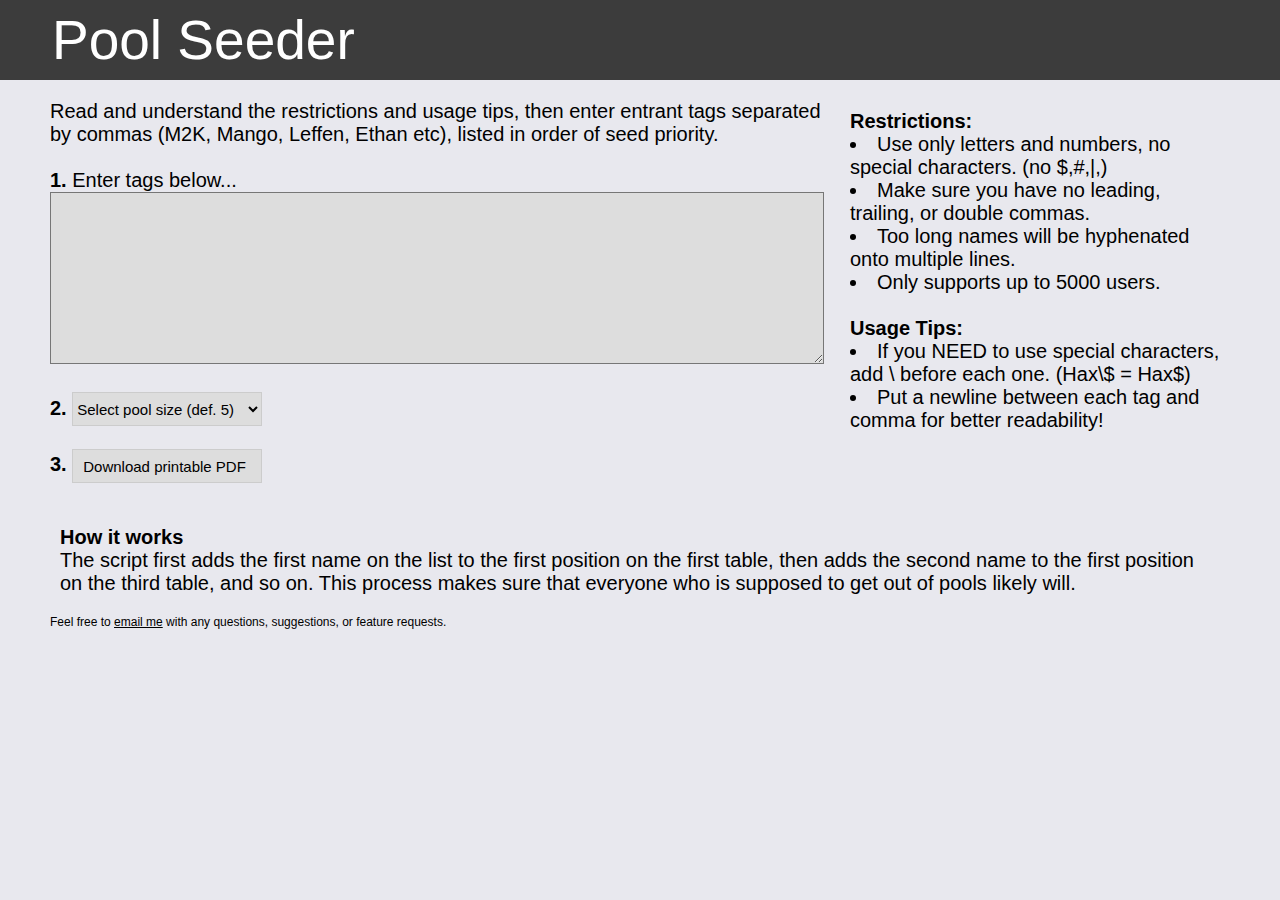
<file: index.html>
<!DOCTYPE html>
<html lang="en">
  <head>
    <meta charset="utf-8">
    <meta http-equiv="X-UA-Compatible" content="IE=edge">
    <meta name="viewport" content="width=device-width, initial-scale=1, minimum-scale=1, maximum-scale=1">
    <title>Pool Seeder</title>
    <link rel="stylesheet" type="text/css" href="stylesheets/grid.css"/>
    <link rel="stylesheet" type="text/css" href="stylesheets/style.css"/>

    <link rel="apple-touch-icon" sizes="57x57" href="img/apple-touch-icon-57x57.png">
    <link rel="apple-touch-icon" sizes="60x60" href="img/apple-touch-icon-60x60.png">
    <link rel="apple-touch-icon" sizes="72x72" href="img/apple-touch-icon-72x72.png">
    <link rel="apple-touch-icon" sizes="76x76" href="img/apple-touch-icon-76x76.png">
    <link rel="apple-touch-icon" sizes="114x114" href="img/apple-touch-icon-114x114.png">
    <link rel="apple-touch-icon" sizes="120x120" href="img/apple-touch-icon-120x120.png">
    <link rel="apple-touch-icon" sizes="144x144" href="img/apple-touch-icon-144x144.png">
    <link rel="apple-touch-icon" sizes="152x152" href="img/apple-touch-icon-152x152.png">
    <link rel="apple-touch-icon" sizes="180x180" href="img/apple-touch-icon-180x180.png">
    <link rel="icon" type="image/png" href="img/favicon-32x32.png" sizes="32x32">
    <link rel="icon" type="image/png" href="img/android-chrome-192x192.png" sizes="192x192">
    <link rel="icon" type="image/png" href="img/favicon-96x96.png" sizes="96x96">
    <link rel="icon" type="image/png" href="img/favicon-16x16.png" sizes="16x16">
    <link rel="manifest" href="img/android-chrome-manifest.json">
    <link rel="shortcut icon" href="img/favicon.ico">
    <meta name="msapplication-TileColor" content="#da532c">
    <meta name="msapplication-TileImage" content="img/mstile-144x144.png">
    <meta name="msapplication-config" content="img/browserconfig.xml">
    <meta name="theme-color" content="#ffffff">
  </head>
  <body>
    <div class="splash">
      <div class="grid-container">
        <div class="grid-100 title">
          Pool Seeder
        </div>
        <div class="grid-66">
            Read and understand the restrictions and usage tips, then
            enter entrant tags separated by commas (M2K, Mango, Leffen,
            Ethan etc), listed in order of seed priority.<br><br>
            <b>1.</b> Enter tags below...<br>
            <textarea id="textraw" rows="10"></textarea>
            <form id="tex2pdf" action="http://projects.ethw.ca/pool-seeder/script/tex2pdf.php" method="post">
              <input type="hidden" name="tex" id="tex" value="" />
            </form> <br>
            <b>2.</b>
            <select id="selNumPool">
              <option value="5" selected="selected">Select pool size (def. 5)</option>
              <option value="5">5</option>
              <option value="6">6</option>
              <option value="7">7</option>
              <option value="8">8</option>
              <option value="9">9</option>
            </select><br><br>
            <b>3.</b>
            <button class="button" type="button" onclick="makeTex()">Download printable PDF</button> <br><br>
        </div>
        <div class="grid-33 restr">
          <b>Restrictions:</b>
          <ul>
            <li>Use only letters and numbers, no special characters. (no $,#,|,)</li>
            <li>Make sure you have no leading, trailing, or double commas.</li>
            <li>Too long names will be hyphenated onto multiple lines.</li>
            <li>Only supports up to 5000 users.</li>
          </ul><br>
          <b>Usage Tips:</b>
          <ul>
            <li>If you NEED to use special characters, add \ before each one. (Hax\$ = Hax$)</li>
            <li>Put a newline between each tag and comma for better readability!</li>
          </ul>
        </div>
        <div class="grid-100 howwork">
          <b>How it works</b><br>
          The script first adds the first name on the list to the first position
          on the first table, then adds the second name to the first position on
          the third table, and so on. This process makes sure that everyone who is
           supposed to get out of pools likely will.
        </div>
        <div class="grid-100">
          <p>Feel free to <a href="mailto:poolseeder@gmail.com">email me</a> with
            any questions, suggestions, or feature requests.
        </div>
      </div>
    </div>
    <script src="js/script.js"></script>
    <script>
	(function(i,s,o,g,r,a,m){i['GoogleAnalyticsObject']=r;i[r]=i[r]||function(){
	(i[r].q=i[r].q||[]).push(arguments)},i[r].l=1*new Date();a=s.createElement(o),
	m=s.getElementsByTagName(o)[0];a.async=1;a.src=g;m.parentNode.insertBefore(a,m)
	})(window,document,'script','//www.google-analytics.com/analytics.js','ga');

	ga('create', 'UA-59009734-3', 'auto');
	ga('send', 'pageview');
</script>
  </body>
</html>
</file>
<file: stylesheets/grid.css>
/* ================================================================== */
/* This file has a mobile-to-tablet, and tablet-to-desktop breakpoint */
/* ================================================================== */
@media (max-width: 400px) {
  @-ms-viewport {
    width: 320px;
  }
}
.clear {
  clear: both;
  display: block;
  overflow: hidden;
  visibility: hidden;
  width: 0;
  height: 0;
}

.grid-container:before, .grid-5:before, .mobile-grid-5:before, .tablet-grid-5:before, .grid-10:before, .mobile-grid-10:before, .tablet-grid-10:before, .grid-15:before, .mobile-grid-15:before, .tablet-grid-15:before, .grid-20:before, .mobile-grid-20:before, .tablet-grid-20:before, .grid-25:before, .mobile-grid-25:before, .tablet-grid-25:before, .grid-30:before, .mobile-grid-30:before, .tablet-grid-30:before, .grid-35:before, .mobile-grid-35:before, .tablet-grid-35:before, .grid-40:before, .mobile-grid-40:before, .tablet-grid-40:before, .grid-45:before, .mobile-grid-45:before, .tablet-grid-45:before, .grid-50:before, .mobile-grid-50:before, .tablet-grid-50:before, .grid-55:before, .mobile-grid-55:before, .tablet-grid-55:before, .grid-60:before, .mobile-grid-60:before, .tablet-grid-60:before, .grid-65:before, .mobile-grid-65:before, .tablet-grid-65:before, .grid-70:before, .mobile-grid-70:before, .tablet-grid-70:before, .grid-75:before, .mobile-grid-75:before, .tablet-grid-75:before, .grid-80:before, .mobile-grid-80:before, .tablet-grid-80:before, .grid-85:before, .mobile-grid-85:before, .tablet-grid-85:before, .grid-90:before, .mobile-grid-90:before, .tablet-grid-90:before, .grid-95:before, .mobile-grid-95:before, .tablet-grid-95:before, .grid-100:before, .mobile-grid-100:before, .tablet-grid-100:before, .grid-33:before, .mobile-grid-33:before, .tablet-grid-33:before, .grid-66:before, .mobile-grid-66:before, .tablet-grid-66:before, .clearfix:before,
.grid-container:after,
.grid-5:after,
.mobile-grid-5:after,
.tablet-grid-5:after,
.grid-10:after,
.mobile-grid-10:after,
.tablet-grid-10:after,
.grid-15:after,
.mobile-grid-15:after,
.tablet-grid-15:after,
.grid-20:after,
.mobile-grid-20:after,
.tablet-grid-20:after,
.grid-25:after,
.mobile-grid-25:after,
.tablet-grid-25:after,
.grid-30:after,
.mobile-grid-30:after,
.tablet-grid-30:after,
.grid-35:after,
.mobile-grid-35:after,
.tablet-grid-35:after,
.grid-40:after,
.mobile-grid-40:after,
.tablet-grid-40:after,
.grid-45:after,
.mobile-grid-45:after,
.tablet-grid-45:after,
.grid-50:after,
.mobile-grid-50:after,
.tablet-grid-50:after,
.grid-55:after,
.mobile-grid-55:after,
.tablet-grid-55:after,
.grid-60:after,
.mobile-grid-60:after,
.tablet-grid-60:after,
.grid-65:after,
.mobile-grid-65:after,
.tablet-grid-65:after,
.grid-70:after,
.mobile-grid-70:after,
.tablet-grid-70:after,
.grid-75:after,
.mobile-grid-75:after,
.tablet-grid-75:after,
.grid-80:after,
.mobile-grid-80:after,
.tablet-grid-80:after,
.grid-85:after,
.mobile-grid-85:after,
.tablet-grid-85:after,
.grid-90:after,
.mobile-grid-90:after,
.tablet-grid-90:after,
.grid-95:after,
.mobile-grid-95:after,
.tablet-grid-95:after,
.grid-100:after,
.mobile-grid-100:after,
.tablet-grid-100:after,
.grid-33:after,
.mobile-grid-33:after,
.tablet-grid-33:after,
.grid-66:after,
.mobile-grid-66:after,
.tablet-grid-66:after,
.clearfix:after {
  content: ".";
  display: block;
  overflow: hidden;
  visibility: hidden;
  font-size: 0;
  line-height: 0;
  width: 0;
  height: 0;
}

.grid-container:after, .grid-5:after, .mobile-grid-5:after, .tablet-grid-5:after, .grid-10:after, .mobile-grid-10:after, .tablet-grid-10:after, .grid-15:after, .mobile-grid-15:after, .tablet-grid-15:after, .grid-20:after, .mobile-grid-20:after, .tablet-grid-20:after, .grid-25:after, .mobile-grid-25:after, .tablet-grid-25:after, .grid-30:after, .mobile-grid-30:after, .tablet-grid-30:after, .grid-35:after, .mobile-grid-35:after, .tablet-grid-35:after, .grid-40:after, .mobile-grid-40:after, .tablet-grid-40:after, .grid-45:after, .mobile-grid-45:after, .tablet-grid-45:after, .grid-50:after, .mobile-grid-50:after, .tablet-grid-50:after, .grid-55:after, .mobile-grid-55:after, .tablet-grid-55:after, .grid-60:after, .mobile-grid-60:after, .tablet-grid-60:after, .grid-65:after, .mobile-grid-65:after, .tablet-grid-65:after, .grid-70:after, .mobile-grid-70:after, .tablet-grid-70:after, .grid-75:after, .mobile-grid-75:after, .tablet-grid-75:after, .grid-80:after, .mobile-grid-80:after, .tablet-grid-80:after, .grid-85:after, .mobile-grid-85:after, .tablet-grid-85:after, .grid-90:after, .mobile-grid-90:after, .tablet-grid-90:after, .grid-95:after, .mobile-grid-95:after, .tablet-grid-95:after, .grid-100:after, .mobile-grid-100:after, .tablet-grid-100:after, .grid-33:after, .mobile-grid-33:after, .tablet-grid-33:after, .grid-66:after, .mobile-grid-66:after, .tablet-grid-66:after, .clearfix:after {
  clear: both;
}

.grid-container, .grid-5, .mobile-grid-5, .tablet-grid-5, .grid-10, .mobile-grid-10, .tablet-grid-10, .grid-15, .mobile-grid-15, .tablet-grid-15, .grid-20, .mobile-grid-20, .tablet-grid-20, .grid-25, .mobile-grid-25, .tablet-grid-25, .grid-30, .mobile-grid-30, .tablet-grid-30, .grid-35, .mobile-grid-35, .tablet-grid-35, .grid-40, .mobile-grid-40, .tablet-grid-40, .grid-45, .mobile-grid-45, .tablet-grid-45, .grid-50, .mobile-grid-50, .tablet-grid-50, .grid-55, .mobile-grid-55, .tablet-grid-55, .grid-60, .mobile-grid-60, .tablet-grid-60, .grid-65, .mobile-grid-65, .tablet-grid-65, .grid-70, .mobile-grid-70, .tablet-grid-70, .grid-75, .mobile-grid-75, .tablet-grid-75, .grid-80, .mobile-grid-80, .tablet-grid-80, .grid-85, .mobile-grid-85, .tablet-grid-85, .grid-90, .mobile-grid-90, .tablet-grid-90, .grid-95, .mobile-grid-95, .tablet-grid-95, .grid-100, .mobile-grid-100, .tablet-grid-100, .grid-33, .mobile-grid-33, .tablet-grid-33, .grid-66, .mobile-grid-66, .tablet-grid-66, .clearfix {
  /* <IE7> */
  *zoom: 1;
  /* </IE7> */
}

.grid-container {
  margin-left: auto;
  margin-right: auto;
  max-width: 1200px;
  padding-left: 10px;
  padding-right: 10px;
}

.grid-5, .mobile-grid-5, .tablet-grid-5, .grid-10, .mobile-grid-10, .tablet-grid-10, .grid-15, .mobile-grid-15, .tablet-grid-15, .grid-20, .mobile-grid-20, .tablet-grid-20, .grid-25, .mobile-grid-25, .tablet-grid-25, .grid-30, .mobile-grid-30, .tablet-grid-30, .grid-35, .mobile-grid-35, .tablet-grid-35, .grid-40, .mobile-grid-40, .tablet-grid-40, .grid-45, .mobile-grid-45, .tablet-grid-45, .grid-50, .mobile-grid-50, .tablet-grid-50, .grid-55, .mobile-grid-55, .tablet-grid-55, .grid-60, .mobile-grid-60, .tablet-grid-60, .grid-65, .mobile-grid-65, .tablet-grid-65, .grid-70, .mobile-grid-70, .tablet-grid-70, .grid-75, .mobile-grid-75, .tablet-grid-75, .grid-80, .mobile-grid-80, .tablet-grid-80, .grid-85, .mobile-grid-85, .tablet-grid-85, .grid-90, .mobile-grid-90, .tablet-grid-90, .grid-95, .mobile-grid-95, .tablet-grid-95, .grid-100, .mobile-grid-100, .tablet-grid-100, .grid-33, .mobile-grid-33, .tablet-grid-33, .grid-66, .mobile-grid-66, .tablet-grid-66 {
  -moz-box-sizing: border-box;
  -webkit-box-sizing: border-box;
  box-sizing: border-box;
  padding-left: 10px;
  padding-right: 10px;
  /* <IE7> */
  *padding-left: 0;
  *padding-right: 0;
  /* </IE7> */
}
.grid-5 > *, .mobile-grid-5 > *, .tablet-grid-5 > *, .grid-10 > *, .mobile-grid-10 > *, .tablet-grid-10 > *, .grid-15 > *, .mobile-grid-15 > *, .tablet-grid-15 > *, .grid-20 > *, .mobile-grid-20 > *, .tablet-grid-20 > *, .grid-25 > *, .mobile-grid-25 > *, .tablet-grid-25 > *, .grid-30 > *, .mobile-grid-30 > *, .tablet-grid-30 > *, .grid-35 > *, .mobile-grid-35 > *, .tablet-grid-35 > *, .grid-40 > *, .mobile-grid-40 > *, .tablet-grid-40 > *, .grid-45 > *, .mobile-grid-45 > *, .tablet-grid-45 > *, .grid-50 > *, .mobile-grid-50 > *, .tablet-grid-50 > *, .grid-55 > *, .mobile-grid-55 > *, .tablet-grid-55 > *, .grid-60 > *, .mobile-grid-60 > *, .tablet-grid-60 > *, .grid-65 > *, .mobile-grid-65 > *, .tablet-grid-65 > *, .grid-70 > *, .mobile-grid-70 > *, .tablet-grid-70 > *, .grid-75 > *, .mobile-grid-75 > *, .tablet-grid-75 > *, .grid-80 > *, .mobile-grid-80 > *, .tablet-grid-80 > *, .grid-85 > *, .mobile-grid-85 > *, .tablet-grid-85 > *, .grid-90 > *, .mobile-grid-90 > *, .tablet-grid-90 > *, .grid-95 > *, .mobile-grid-95 > *, .tablet-grid-95 > *, .grid-100 > *, .mobile-grid-100 > *, .tablet-grid-100 > *, .grid-33 > *, .mobile-grid-33 > *, .tablet-grid-33 > *, .grid-66 > *, .mobile-grid-66 > *, .tablet-grid-66 > * {
  /* <IE7> */
  *margin-left: "expression((!this.className.match(/grid-[1-9]/) && this.currentStyle.display === " block " && this.currentStyle.width === " auto ') && "10px")';
  *margin-right: "expression((!this.className.match(/grid-[1-9]/) && this.currentStyle.display === " block " && this.currentStyle.width === " auto ') && "10px")';
  /* </IE7> */
}

.grid-parent {
  padding-left: 0;
  padding-right: 0;
}

@media (max-width: 767px) {
  .mobile-push-5, .mobile-pull-5, .mobile-push-10, .mobile-pull-10, .mobile-push-15, .mobile-pull-15, .mobile-push-20, .mobile-pull-20, .mobile-push-25, .mobile-pull-25, .mobile-push-30, .mobile-pull-30, .mobile-push-35, .mobile-pull-35, .mobile-push-40, .mobile-pull-40, .mobile-push-45, .mobile-pull-45, .mobile-push-50, .mobile-pull-50, .mobile-push-55, .mobile-pull-55, .mobile-push-60, .mobile-pull-60, .mobile-push-65, .mobile-pull-65, .mobile-push-70, .mobile-pull-70, .mobile-push-75, .mobile-pull-75, .mobile-push-80, .mobile-pull-80, .mobile-push-85, .mobile-pull-85, .mobile-push-90, .mobile-pull-90, .mobile-push-95, .mobile-pull-95, .mobile-push-33, .mobile-pull-33, .mobile-push-66, .mobile-pull-66 {
    position: relative;
  }

  .hide-on-mobile {
    display: none !important;
  }

  .mobile-grid-5 {
    float: left;
    width: 5%;
    /* <IE7> */
    *width: expression(Math.floor(0.05 * (this.parentNode.offsetWidth - parseFloat(this.parentNode.currentStyle.paddingLeft) - parseFloat(this.parentNode.currentStyle.paddingRight))) + "px");
    /* </IE7> */
  }

  .mobile-prefix-5 {
    margin-left: 5%;
  }

  .mobile-suffix-5 {
    margin-right: 5%;
  }

  .mobile-push-5 {
    left: 5%;
    /* <IE7> */
    *left: expression(Math.floor(0.05 * (this.parentNode.offsetWidth - parseFloat(this.parentNode.currentStyle.paddingLeft) - parseFloat(this.parentNode.currentStyle.paddingRight))) + "px");
    /* </IE7> */
  }

  .mobile-pull-5 {
    left: -5%;
    /* <IE7> */
    *left: expression(Math.floor(-0.05 * (this.parentNode.offsetWidth - parseFloat(this.parentNode.currentStyle.paddingLeft) - parseFloat(this.parentNode.currentStyle.paddingRight))) + "px");
    /* </IE7> */
  }

  .mobile-grid-10 {
    float: left;
    width: 10%;
    /* <IE7> */
    *width: expression(Math.floor(0.1 * (this.parentNode.offsetWidth - parseFloat(this.parentNode.currentStyle.paddingLeft) - parseFloat(this.parentNode.currentStyle.paddingRight))) + "px");
    /* </IE7> */
  }

  .mobile-prefix-10 {
    margin-left: 10%;
  }

  .mobile-suffix-10 {
    margin-right: 10%;
  }

  .mobile-push-10 {
    left: 10%;
    /* <IE7> */
    *left: expression(Math.floor(0.1 * (this.parentNode.offsetWidth - parseFloat(this.parentNode.currentStyle.paddingLeft) - parseFloat(this.parentNode.currentStyle.paddingRight))) + "px");
    /* </IE7> */
  }

  .mobile-pull-10 {
    left: -10%;
    /* <IE7> */
    *left: expression(Math.floor(-0.1 * (this.parentNode.offsetWidth - parseFloat(this.parentNode.currentStyle.paddingLeft) - parseFloat(this.parentNode.currentStyle.paddingRight))) + "px");
    /* </IE7> */
  }

  .mobile-grid-15 {
    float: left;
    width: 15%;
    /* <IE7> */
    *width: expression(Math.floor(0.15 * (this.parentNode.offsetWidth - parseFloat(this.parentNode.currentStyle.paddingLeft) - parseFloat(this.parentNode.currentStyle.paddingRight))) + "px");
    /* </IE7> */
  }

  .mobile-prefix-15 {
    margin-left: 15%;
  }

  .mobile-suffix-15 {
    margin-right: 15%;
  }

  .mobile-push-15 {
    left: 15%;
    /* <IE7> */
    *left: expression(Math.floor(0.15 * (this.parentNode.offsetWidth - parseFloat(this.parentNode.currentStyle.paddingLeft) - parseFloat(this.parentNode.currentStyle.paddingRight))) + "px");
    /* </IE7> */
  }

  .mobile-pull-15 {
    left: -15%;
    /* <IE7> */
    *left: expression(Math.floor(-0.15 * (this.parentNode.offsetWidth - parseFloat(this.parentNode.currentStyle.paddingLeft) - parseFloat(this.parentNode.currentStyle.paddingRight))) + "px");
    /* </IE7> */
  }

  .mobile-grid-20 {
    float: left;
    width: 20%;
    /* <IE7> */
    *width: expression(Math.floor(0.2 * (this.parentNode.offsetWidth - parseFloat(this.parentNode.currentStyle.paddingLeft) - parseFloat(this.parentNode.currentStyle.paddingRight))) + "px");
    /* </IE7> */
  }

  .mobile-prefix-20 {
    margin-left: 20%;
  }

  .mobile-suffix-20 {
    margin-right: 20%;
  }

  .mobile-push-20 {
    left: 20%;
    /* <IE7> */
    *left: expression(Math.floor(0.2 * (this.parentNode.offsetWidth - parseFloat(this.parentNode.currentStyle.paddingLeft) - parseFloat(this.parentNode.currentStyle.paddingRight))) + "px");
    /* </IE7> */
  }

  .mobile-pull-20 {
    left: -20%;
    /* <IE7> */
    *left: expression(Math.floor(-0.2 * (this.parentNode.offsetWidth - parseFloat(this.parentNode.currentStyle.paddingLeft) - parseFloat(this.parentNode.currentStyle.paddingRight))) + "px");
    /* </IE7> */
  }

  .mobile-grid-25 {
    float: left;
    width: 25%;
    /* <IE7> */
    *width: expression(Math.floor(0.25 * (this.parentNode.offsetWidth - parseFloat(this.parentNode.currentStyle.paddingLeft) - parseFloat(this.parentNode.currentStyle.paddingRight))) + "px");
    /* </IE7> */
  }

  .mobile-prefix-25 {
    margin-left: 25%;
  }

  .mobile-suffix-25 {
    margin-right: 25%;
  }

  .mobile-push-25 {
    left: 25%;
    /* <IE7> */
    *left: expression(Math.floor(0.25 * (this.parentNode.offsetWidth - parseFloat(this.parentNode.currentStyle.paddingLeft) - parseFloat(this.parentNode.currentStyle.paddingRight))) + "px");
    /* </IE7> */
  }

  .mobile-pull-25 {
    left: -25%;
    /* <IE7> */
    *left: expression(Math.floor(-0.25 * (this.parentNode.offsetWidth - parseFloat(this.parentNode.currentStyle.paddingLeft) - parseFloat(this.parentNode.currentStyle.paddingRight))) + "px");
    /* </IE7> */
  }

  .mobile-grid-30 {
    float: left;
    width: 30%;
    /* <IE7> */
    *width: expression(Math.floor(0.3 * (this.parentNode.offsetWidth - parseFloat(this.parentNode.currentStyle.paddingLeft) - parseFloat(this.parentNode.currentStyle.paddingRight))) + "px");
    /* </IE7> */
  }

  .mobile-prefix-30 {
    margin-left: 30%;
  }

  .mobile-suffix-30 {
    margin-right: 30%;
  }

  .mobile-push-30 {
    left: 30%;
    /* <IE7> */
    *left: expression(Math.floor(0.3 * (this.parentNode.offsetWidth - parseFloat(this.parentNode.currentStyle.paddingLeft) - parseFloat(this.parentNode.currentStyle.paddingRight))) + "px");
    /* </IE7> */
  }

  .mobile-pull-30 {
    left: -30%;
    /* <IE7> */
    *left: expression(Math.floor(-0.3 * (this.parentNode.offsetWidth - parseFloat(this.parentNode.currentStyle.paddingLeft) - parseFloat(this.parentNode.currentStyle.paddingRight))) + "px");
    /* </IE7> */
  }

  .mobile-grid-35 {
    float: left;
    width: 35%;
    /* <IE7> */
    *width: expression(Math.floor(0.35 * (this.parentNode.offsetWidth - parseFloat(this.parentNode.currentStyle.paddingLeft) - parseFloat(this.parentNode.currentStyle.paddingRight))) + "px");
    /* </IE7> */
  }

  .mobile-prefix-35 {
    margin-left: 35%;
  }

  .mobile-suffix-35 {
    margin-right: 35%;
  }

  .mobile-push-35 {
    left: 35%;
    /* <IE7> */
    *left: expression(Math.floor(0.35 * (this.parentNode.offsetWidth - parseFloat(this.parentNode.currentStyle.paddingLeft) - parseFloat(this.parentNode.currentStyle.paddingRight))) + "px");
    /* </IE7> */
  }

  .mobile-pull-35 {
    left: -35%;
    /* <IE7> */
    *left: expression(Math.floor(-0.35 * (this.parentNode.offsetWidth - parseFloat(this.parentNode.currentStyle.paddingLeft) - parseFloat(this.parentNode.currentStyle.paddingRight))) + "px");
    /* </IE7> */
  }

  .mobile-grid-40 {
    float: left;
    width: 40%;
    /* <IE7> */
    *width: expression(Math.floor(0.4 * (this.parentNode.offsetWidth - parseFloat(this.parentNode.currentStyle.paddingLeft) - parseFloat(this.parentNode.currentStyle.paddingRight))) + "px");
    /* </IE7> */
  }

  .mobile-prefix-40 {
    margin-left: 40%;
  }

  .mobile-suffix-40 {
    margin-right: 40%;
  }

  .mobile-push-40 {
    left: 40%;
    /* <IE7> */
    *left: expression(Math.floor(0.4 * (this.parentNode.offsetWidth - parseFloat(this.parentNode.currentStyle.paddingLeft) - parseFloat(this.parentNode.currentStyle.paddingRight))) + "px");
    /* </IE7> */
  }

  .mobile-pull-40 {
    left: -40%;
    /* <IE7> */
    *left: expression(Math.floor(-0.4 * (this.parentNode.offsetWidth - parseFloat(this.parentNode.currentStyle.paddingLeft) - parseFloat(this.parentNode.currentStyle.paddingRight))) + "px");
    /* </IE7> */
  }

  .mobile-grid-45 {
    float: left;
    width: 45%;
    /* <IE7> */
    *width: expression(Math.floor(0.45 * (this.parentNode.offsetWidth - parseFloat(this.parentNode.currentStyle.paddingLeft) - parseFloat(this.parentNode.currentStyle.paddingRight))) + "px");
    /* </IE7> */
  }

  .mobile-prefix-45 {
    margin-left: 45%;
  }

  .mobile-suffix-45 {
    margin-right: 45%;
  }

  .mobile-push-45 {
    left: 45%;
    /* <IE7> */
    *left: expression(Math.floor(0.45 * (this.parentNode.offsetWidth - parseFloat(this.parentNode.currentStyle.paddingLeft) - parseFloat(this.parentNode.currentStyle.paddingRight))) + "px");
    /* </IE7> */
  }

  .mobile-pull-45 {
    left: -45%;
    /* <IE7> */
    *left: expression(Math.floor(-0.45 * (this.parentNode.offsetWidth - parseFloat(this.parentNode.currentStyle.paddingLeft) - parseFloat(this.parentNode.currentStyle.paddingRight))) + "px");
    /* </IE7> */
  }

  .mobile-grid-50 {
    float: left;
    width: 50%;
    /* <IE7> */
    *width: expression(Math.floor(0.5 * (this.parentNode.offsetWidth - parseFloat(this.parentNode.currentStyle.paddingLeft) - parseFloat(this.parentNode.currentStyle.paddingRight))) + "px");
    /* </IE7> */
  }

  .mobile-prefix-50 {
    margin-left: 50%;
  }

  .mobile-suffix-50 {
    margin-right: 50%;
  }

  .mobile-push-50 {
    left: 50%;
    /* <IE7> */
    *left: expression(Math.floor(0.5 * (this.parentNode.offsetWidth - parseFloat(this.parentNode.currentStyle.paddingLeft) - parseFloat(this.parentNode.currentStyle.paddingRight))) + "px");
    /* </IE7> */
  }

  .mobile-pull-50 {
    left: -50%;
    /* <IE7> */
    *left: expression(Math.floor(-0.5 * (this.parentNode.offsetWidth - parseFloat(this.parentNode.currentStyle.paddingLeft) - parseFloat(this.parentNode.currentStyle.paddingRight))) + "px");
    /* </IE7> */
  }

  .mobile-grid-55 {
    float: left;
    width: 55%;
    /* <IE7> */
    *width: expression(Math.floor(0.55 * (this.parentNode.offsetWidth - parseFloat(this.parentNode.currentStyle.paddingLeft) - parseFloat(this.parentNode.currentStyle.paddingRight))) + "px");
    /* </IE7> */
  }

  .mobile-prefix-55 {
    margin-left: 55%;
  }

  .mobile-suffix-55 {
    margin-right: 55%;
  }

  .mobile-push-55 {
    left: 55%;
    /* <IE7> */
    *left: expression(Math.floor(0.55 * (this.parentNode.offsetWidth - parseFloat(this.parentNode.currentStyle.paddingLeft) - parseFloat(this.parentNode.currentStyle.paddingRight))) + "px");
    /* </IE7> */
  }

  .mobile-pull-55 {
    left: -55%;
    /* <IE7> */
    *left: expression(Math.floor(-0.55 * (this.parentNode.offsetWidth - parseFloat(this.parentNode.currentStyle.paddingLeft) - parseFloat(this.parentNode.currentStyle.paddingRight))) + "px");
    /* </IE7> */
  }

  .mobile-grid-60 {
    float: left;
    width: 60%;
    /* <IE7> */
    *width: expression(Math.floor(0.6 * (this.parentNode.offsetWidth - parseFloat(this.parentNode.currentStyle.paddingLeft) - parseFloat(this.parentNode.currentStyle.paddingRight))) + "px");
    /* </IE7> */
  }

  .mobile-prefix-60 {
    margin-left: 60%;
  }

  .mobile-suffix-60 {
    margin-right: 60%;
  }

  .mobile-push-60 {
    left: 60%;
    /* <IE7> */
    *left: expression(Math.floor(0.6 * (this.parentNode.offsetWidth - parseFloat(this.parentNode.currentStyle.paddingLeft) - parseFloat(this.parentNode.currentStyle.paddingRight))) + "px");
    /* </IE7> */
  }

  .mobile-pull-60 {
    left: -60%;
    /* <IE7> */
    *left: expression(Math.floor(-0.6 * (this.parentNode.offsetWidth - parseFloat(this.parentNode.currentStyle.paddingLeft) - parseFloat(this.parentNode.currentStyle.paddingRight))) + "px");
    /* </IE7> */
  }

  .mobile-grid-65 {
    float: left;
    width: 65%;
    /* <IE7> */
    *width: expression(Math.floor(0.65 * (this.parentNode.offsetWidth - parseFloat(this.parentNode.currentStyle.paddingLeft) - parseFloat(this.parentNode.currentStyle.paddingRight))) + "px");
    /* </IE7> */
  }

  .mobile-prefix-65 {
    margin-left: 65%;
  }

  .mobile-suffix-65 {
    margin-right: 65%;
  }

  .mobile-push-65 {
    left: 65%;
    /* <IE7> */
    *left: expression(Math.floor(0.65 * (this.parentNode.offsetWidth - parseFloat(this.parentNode.currentStyle.paddingLeft) - parseFloat(this.parentNode.currentStyle.paddingRight))) + "px");
    /* </IE7> */
  }

  .mobile-pull-65 {
    left: -65%;
    /* <IE7> */
    *left: expression(Math.floor(-0.65 * (this.parentNode.offsetWidth - parseFloat(this.parentNode.currentStyle.paddingLeft) - parseFloat(this.parentNode.currentStyle.paddingRight))) + "px");
    /* </IE7> */
  }

  .mobile-grid-70 {
    float: left;
    width: 70%;
    /* <IE7> */
    *width: expression(Math.floor(0.7 * (this.parentNode.offsetWidth - parseFloat(this.parentNode.currentStyle.paddingLeft) - parseFloat(this.parentNode.currentStyle.paddingRight))) + "px");
    /* </IE7> */
  }

  .mobile-prefix-70 {
    margin-left: 70%;
  }

  .mobile-suffix-70 {
    margin-right: 70%;
  }

  .mobile-push-70 {
    left: 70%;
    /* <IE7> */
    *left: expression(Math.floor(0.7 * (this.parentNode.offsetWidth - parseFloat(this.parentNode.currentStyle.paddingLeft) - parseFloat(this.parentNode.currentStyle.paddingRight))) + "px");
    /* </IE7> */
  }

  .mobile-pull-70 {
    left: -70%;
    /* <IE7> */
    *left: expression(Math.floor(-0.7 * (this.parentNode.offsetWidth - parseFloat(this.parentNode.currentStyle.paddingLeft) - parseFloat(this.parentNode.currentStyle.paddingRight))) + "px");
    /* </IE7> */
  }

  .mobile-grid-75 {
    float: left;
    width: 75%;
    /* <IE7> */
    *width: expression(Math.floor(0.75 * (this.parentNode.offsetWidth - parseFloat(this.parentNode.currentStyle.paddingLeft) - parseFloat(this.parentNode.currentStyle.paddingRight))) + "px");
    /* </IE7> */
  }

  .mobile-prefix-75 {
    margin-left: 75%;
  }

  .mobile-suffix-75 {
    margin-right: 75%;
  }

  .mobile-push-75 {
    left: 75%;
    /* <IE7> */
    *left: expression(Math.floor(0.75 * (this.parentNode.offsetWidth - parseFloat(this.parentNode.currentStyle.paddingLeft) - parseFloat(this.parentNode.currentStyle.paddingRight))) + "px");
    /* </IE7> */
  }

  .mobile-pull-75 {
    left: -75%;
    /* <IE7> */
    *left: expression(Math.floor(-0.75 * (this.parentNode.offsetWidth - parseFloat(this.parentNode.currentStyle.paddingLeft) - parseFloat(this.parentNode.currentStyle.paddingRight))) + "px");
    /* </IE7> */
  }

  .mobile-grid-80 {
    float: left;
    width: 80%;
    /* <IE7> */
    *width: expression(Math.floor(0.8 * (this.parentNode.offsetWidth - parseFloat(this.parentNode.currentStyle.paddingLeft) - parseFloat(this.parentNode.currentStyle.paddingRight))) + "px");
    /* </IE7> */
  }

  .mobile-prefix-80 {
    margin-left: 80%;
  }

  .mobile-suffix-80 {
    margin-right: 80%;
  }

  .mobile-push-80 {
    left: 80%;
    /* <IE7> */
    *left: expression(Math.floor(0.8 * (this.parentNode.offsetWidth - parseFloat(this.parentNode.currentStyle.paddingLeft) - parseFloat(this.parentNode.currentStyle.paddingRight))) + "px");
    /* </IE7> */
  }

  .mobile-pull-80 {
    left: -80%;
    /* <IE7> */
    *left: expression(Math.floor(-0.8 * (this.parentNode.offsetWidth - parseFloat(this.parentNode.currentStyle.paddingLeft) - parseFloat(this.parentNode.currentStyle.paddingRight))) + "px");
    /* </IE7> */
  }

  .mobile-grid-85 {
    float: left;
    width: 85%;
    /* <IE7> */
    *width: expression(Math.floor(0.85 * (this.parentNode.offsetWidth - parseFloat(this.parentNode.currentStyle.paddingLeft) - parseFloat(this.parentNode.currentStyle.paddingRight))) + "px");
    /* </IE7> */
  }

  .mobile-prefix-85 {
    margin-left: 85%;
  }

  .mobile-suffix-85 {
    margin-right: 85%;
  }

  .mobile-push-85 {
    left: 85%;
    /* <IE7> */
    *left: expression(Math.floor(0.85 * (this.parentNode.offsetWidth - parseFloat(this.parentNode.currentStyle.paddingLeft) - parseFloat(this.parentNode.currentStyle.paddingRight))) + "px");
    /* </IE7> */
  }

  .mobile-pull-85 {
    left: -85%;
    /* <IE7> */
    *left: expression(Math.floor(-0.85 * (this.parentNode.offsetWidth - parseFloat(this.parentNode.currentStyle.paddingLeft) - parseFloat(this.parentNode.currentStyle.paddingRight))) + "px");
    /* </IE7> */
  }

  .mobile-grid-90 {
    float: left;
    width: 90%;
    /* <IE7> */
    *width: expression(Math.floor(0.9 * (this.parentNode.offsetWidth - parseFloat(this.parentNode.currentStyle.paddingLeft) - parseFloat(this.parentNode.currentStyle.paddingRight))) + "px");
    /* </IE7> */
  }

  .mobile-prefix-90 {
    margin-left: 90%;
  }

  .mobile-suffix-90 {
    margin-right: 90%;
  }

  .mobile-push-90 {
    left: 90%;
    /* <IE7> */
    *left: expression(Math.floor(0.9 * (this.parentNode.offsetWidth - parseFloat(this.parentNode.currentStyle.paddingLeft) - parseFloat(this.parentNode.currentStyle.paddingRight))) + "px");
    /* </IE7> */
  }

  .mobile-pull-90 {
    left: -90%;
    /* <IE7> */
    *left: expression(Math.floor(-0.9 * (this.parentNode.offsetWidth - parseFloat(this.parentNode.currentStyle.paddingLeft) - parseFloat(this.parentNode.currentStyle.paddingRight))) + "px");
    /* </IE7> */
  }

  .mobile-grid-95 {
    float: left;
    width: 95%;
    /* <IE7> */
    *width: expression(Math.floor(0.95 * (this.parentNode.offsetWidth - parseFloat(this.parentNode.currentStyle.paddingLeft) - parseFloat(this.parentNode.currentStyle.paddingRight))) + "px");
    /* </IE7> */
  }

  .mobile-prefix-95 {
    margin-left: 95%;
  }

  .mobile-suffix-95 {
    margin-right: 95%;
  }

  .mobile-push-95 {
    left: 95%;
    /* <IE7> */
    *left: expression(Math.floor(0.95 * (this.parentNode.offsetWidth - parseFloat(this.parentNode.currentStyle.paddingLeft) - parseFloat(this.parentNode.currentStyle.paddingRight))) + "px");
    /* </IE7> */
  }

  .mobile-pull-95 {
    left: -95%;
    /* <IE7> */
    *left: expression(Math.floor(-0.95 * (this.parentNode.offsetWidth - parseFloat(this.parentNode.currentStyle.paddingLeft) - parseFloat(this.parentNode.currentStyle.paddingRight))) + "px");
    /* </IE7> */
  }

  .mobile-grid-33 {
    float: left;
    width: 33.33333%;
    /* <IE7> */
    *width: expression(Math.floor(0.33333 * (this.parentNode.offsetWidth - parseFloat(this.parentNode.currentStyle.paddingLeft) - parseFloat(this.parentNode.currentStyle.paddingRight))) + "px");
    /* </IE7> */
  }

  .mobile-prefix-33 {
    margin-left: 33.33333%;
  }

  .mobile-suffix-33 {
    margin-right: 33.33333%;
  }

  .mobile-push-33 {
    left: 33.33333%;
    /* <IE7> */
    *left: expression(Math.floor(0.33333 * (this.parentNode.offsetWidth - parseFloat(this.parentNode.currentStyle.paddingLeft) - parseFloat(this.parentNode.currentStyle.paddingRight))) + "px");
    /* </IE7> */
  }

  .mobile-pull-33 {
    left: -33.33333%;
    /* <IE7> */
    *left: expression(Math.floor(-0.33333 * (this.parentNode.offsetWidth - parseFloat(this.parentNode.currentStyle.paddingLeft) - parseFloat(this.parentNode.currentStyle.paddingRight))) + "px");
    /* </IE7> */
  }

  .mobile-grid-66 {
    float: left;
    width: 66.66667%;
    /* <IE7> */
    *width: expression(Math.floor(0.66667 * (this.parentNode.offsetWidth - parseFloat(this.parentNode.currentStyle.paddingLeft) - parseFloat(this.parentNode.currentStyle.paddingRight))) + "px");
    /* </IE7> */
  }

  .mobile-prefix-66 {
    margin-left: 66.66667%;
  }

  .mobile-suffix-66 {
    margin-right: 66.66667%;
  }

  .mobile-push-66 {
    left: 66.66667%;
    /* <IE7> */
    *left: expression(Math.floor(0.66667 * (this.parentNode.offsetWidth - parseFloat(this.parentNode.currentStyle.paddingLeft) - parseFloat(this.parentNode.currentStyle.paddingRight))) + "px");
    /* </IE7> */
  }

  .mobile-pull-66 {
    left: -66.66667%;
    /* <IE7> */
    *left: expression(Math.floor(-0.66667 * (this.parentNode.offsetWidth - parseFloat(this.parentNode.currentStyle.paddingLeft) - parseFloat(this.parentNode.currentStyle.paddingRight))) + "px");
    /* </IE7> */
  }

  .mobile-grid-100 {
    clear: both;
    width: 100%;
  }
}
@media (min-width: 768px) and (max-width: 1024px) {
  .tablet-push-5, .tablet-pull-5, .tablet-push-10, .tablet-pull-10, .tablet-push-15, .tablet-pull-15, .tablet-push-20, .tablet-pull-20, .tablet-push-25, .tablet-pull-25, .tablet-push-30, .tablet-pull-30, .tablet-push-35, .tablet-pull-35, .tablet-push-40, .tablet-pull-40, .tablet-push-45, .tablet-pull-45, .tablet-push-50, .tablet-pull-50, .tablet-push-55, .tablet-pull-55, .tablet-push-60, .tablet-pull-60, .tablet-push-65, .tablet-pull-65, .tablet-push-70, .tablet-pull-70, .tablet-push-75, .tablet-pull-75, .tablet-push-80, .tablet-pull-80, .tablet-push-85, .tablet-pull-85, .tablet-push-90, .tablet-pull-90, .tablet-push-95, .tablet-pull-95, .tablet-push-33, .tablet-pull-33, .tablet-push-66, .tablet-pull-66 {
    position: relative;
  }

  .hide-on-tablet {
    display: none !important;
  }

  .tablet-grid-5 {
    float: left;
    width: 5%;
    /* <IE7> */
    *width: expression(Math.floor(0.05 * (this.parentNode.offsetWidth - parseFloat(this.parentNode.currentStyle.paddingLeft) - parseFloat(this.parentNode.currentStyle.paddingRight))) + "px");
    /* </IE7> */
  }

  .tablet-prefix-5 {
    margin-left: 5%;
  }

  .tablet-suffix-5 {
    margin-right: 5%;
  }

  .tablet-push-5 {
    left: 5%;
    /* <IE7> */
    *left: expression(Math.floor(0.05 * (this.parentNode.offsetWidth - parseFloat(this.parentNode.currentStyle.paddingLeft) - parseFloat(this.parentNode.currentStyle.paddingRight))) + "px");
    /* </IE7> */
  }

  .tablet-pull-5 {
    left: -5%;
    /* <IE7> */
    *left: expression(Math.floor(-0.05 * (this.parentNode.offsetWidth - parseFloat(this.parentNode.currentStyle.paddingLeft) - parseFloat(this.parentNode.currentStyle.paddingRight))) + "px");
    /* </IE7> */
  }

  .tablet-grid-10 {
    float: left;
    width: 10%;
    /* <IE7> */
    *width: expression(Math.floor(0.1 * (this.parentNode.offsetWidth - parseFloat(this.parentNode.currentStyle.paddingLeft) - parseFloat(this.parentNode.currentStyle.paddingRight))) + "px");
    /* </IE7> */
  }

  .tablet-prefix-10 {
    margin-left: 10%;
  }

  .tablet-suffix-10 {
    margin-right: 10%;
  }

  .tablet-push-10 {
    left: 10%;
    /* <IE7> */
    *left: expression(Math.floor(0.1 * (this.parentNode.offsetWidth - parseFloat(this.parentNode.currentStyle.paddingLeft) - parseFloat(this.parentNode.currentStyle.paddingRight))) + "px");
    /* </IE7> */
  }

  .tablet-pull-10 {
    left: -10%;
    /* <IE7> */
    *left: expression(Math.floor(-0.1 * (this.parentNode.offsetWidth - parseFloat(this.parentNode.currentStyle.paddingLeft) - parseFloat(this.parentNode.currentStyle.paddingRight))) + "px");
    /* </IE7> */
  }

  .tablet-grid-15 {
    float: left;
    width: 15%;
    /* <IE7> */
    *width: expression(Math.floor(0.15 * (this.parentNode.offsetWidth - parseFloat(this.parentNode.currentStyle.paddingLeft) - parseFloat(this.parentNode.currentStyle.paddingRight))) + "px");
    /* </IE7> */
  }

  .tablet-prefix-15 {
    margin-left: 15%;
  }

  .tablet-suffix-15 {
    margin-right: 15%;
  }

  .tablet-push-15 {
    left: 15%;
    /* <IE7> */
    *left: expression(Math.floor(0.15 * (this.parentNode.offsetWidth - parseFloat(this.parentNode.currentStyle.paddingLeft) - parseFloat(this.parentNode.currentStyle.paddingRight))) + "px");
    /* </IE7> */
  }

  .tablet-pull-15 {
    left: -15%;
    /* <IE7> */
    *left: expression(Math.floor(-0.15 * (this.parentNode.offsetWidth - parseFloat(this.parentNode.currentStyle.paddingLeft) - parseFloat(this.parentNode.currentStyle.paddingRight))) + "px");
    /* </IE7> */
  }

  .tablet-grid-20 {
    float: left;
    width: 20%;
    /* <IE7> */
    *width: expression(Math.floor(0.2 * (this.parentNode.offsetWidth - parseFloat(this.parentNode.currentStyle.paddingLeft) - parseFloat(this.parentNode.currentStyle.paddingRight))) + "px");
    /* </IE7> */
  }

  .tablet-prefix-20 {
    margin-left: 20%;
  }

  .tablet-suffix-20 {
    margin-right: 20%;
  }

  .tablet-push-20 {
    left: 20%;
    /* <IE7> */
    *left: expression(Math.floor(0.2 * (this.parentNode.offsetWidth - parseFloat(this.parentNode.currentStyle.paddingLeft) - parseFloat(this.parentNode.currentStyle.paddingRight))) + "px");
    /* </IE7> */
  }

  .tablet-pull-20 {
    left: -20%;
    /* <IE7> */
    *left: expression(Math.floor(-0.2 * (this.parentNode.offsetWidth - parseFloat(this.parentNode.currentStyle.paddingLeft) - parseFloat(this.parentNode.currentStyle.paddingRight))) + "px");
    /* </IE7> */
  }

  .tablet-grid-25 {
    float: left;
    width: 25%;
    /* <IE7> */
    *width: expression(Math.floor(0.25 * (this.parentNode.offsetWidth - parseFloat(this.parentNode.currentStyle.paddingLeft) - parseFloat(this.parentNode.currentStyle.paddingRight))) + "px");
    /* </IE7> */
  }

  .tablet-prefix-25 {
    margin-left: 25%;
  }

  .tablet-suffix-25 {
    margin-right: 25%;
  }

  .tablet-push-25 {
    left: 25%;
    /* <IE7> */
    *left: expression(Math.floor(0.25 * (this.parentNode.offsetWidth - parseFloat(this.parentNode.currentStyle.paddingLeft) - parseFloat(this.parentNode.currentStyle.paddingRight))) + "px");
    /* </IE7> */
  }

  .tablet-pull-25 {
    left: -25%;
    /* <IE7> */
    *left: expression(Math.floor(-0.25 * (this.parentNode.offsetWidth - parseFloat(this.parentNode.currentStyle.paddingLeft) - parseFloat(this.parentNode.currentStyle.paddingRight))) + "px");
    /* </IE7> */
  }

  .tablet-grid-30 {
    float: left;
    width: 30%;
    /* <IE7> */
    *width: expression(Math.floor(0.3 * (this.parentNode.offsetWidth - parseFloat(this.parentNode.currentStyle.paddingLeft) - parseFloat(this.parentNode.currentStyle.paddingRight))) + "px");
    /* </IE7> */
  }

  .tablet-prefix-30 {
    margin-left: 30%;
  }

  .tablet-suffix-30 {
    margin-right: 30%;
  }

  .tablet-push-30 {
    left: 30%;
    /* <IE7> */
    *left: expression(Math.floor(0.3 * (this.parentNode.offsetWidth - parseFloat(this.parentNode.currentStyle.paddingLeft) - parseFloat(this.parentNode.currentStyle.paddingRight))) + "px");
    /* </IE7> */
  }

  .tablet-pull-30 {
    left: -30%;
    /* <IE7> */
    *left: expression(Math.floor(-0.3 * (this.parentNode.offsetWidth - parseFloat(this.parentNode.currentStyle.paddingLeft) - parseFloat(this.parentNode.currentStyle.paddingRight))) + "px");
    /* </IE7> */
  }

  .tablet-grid-35 {
    float: left;
    width: 35%;
    /* <IE7> */
    *width: expression(Math.floor(0.35 * (this.parentNode.offsetWidth - parseFloat(this.parentNode.currentStyle.paddingLeft) - parseFloat(this.parentNode.currentStyle.paddingRight))) + "px");
    /* </IE7> */
  }

  .tablet-prefix-35 {
    margin-left: 35%;
  }

  .tablet-suffix-35 {
    margin-right: 35%;
  }

  .tablet-push-35 {
    left: 35%;
    /* <IE7> */
    *left: expression(Math.floor(0.35 * (this.parentNode.offsetWidth - parseFloat(this.parentNode.currentStyle.paddingLeft) - parseFloat(this.parentNode.currentStyle.paddingRight))) + "px");
    /* </IE7> */
  }

  .tablet-pull-35 {
    left: -35%;
    /* <IE7> */
    *left: expression(Math.floor(-0.35 * (this.parentNode.offsetWidth - parseFloat(this.parentNode.currentStyle.paddingLeft) - parseFloat(this.parentNode.currentStyle.paddingRight))) + "px");
    /* </IE7> */
  }

  .tablet-grid-40 {
    float: left;
    width: 40%;
    /* <IE7> */
    *width: expression(Math.floor(0.4 * (this.parentNode.offsetWidth - parseFloat(this.parentNode.currentStyle.paddingLeft) - parseFloat(this.parentNode.currentStyle.paddingRight))) + "px");
    /* </IE7> */
  }

  .tablet-prefix-40 {
    margin-left: 40%;
  }

  .tablet-suffix-40 {
    margin-right: 40%;
  }

  .tablet-push-40 {
    left: 40%;
    /* <IE7> */
    *left: expression(Math.floor(0.4 * (this.parentNode.offsetWidth - parseFloat(this.parentNode.currentStyle.paddingLeft) - parseFloat(this.parentNode.currentStyle.paddingRight))) + "px");
    /* </IE7> */
  }

  .tablet-pull-40 {
    left: -40%;
    /* <IE7> */
    *left: expression(Math.floor(-0.4 * (this.parentNode.offsetWidth - parseFloat(this.parentNode.currentStyle.paddingLeft) - parseFloat(this.parentNode.currentStyle.paddingRight))) + "px");
    /* </IE7> */
  }

  .tablet-grid-45 {
    float: left;
    width: 45%;
    /* <IE7> */
    *width: expression(Math.floor(0.45 * (this.parentNode.offsetWidth - parseFloat(this.parentNode.currentStyle.paddingLeft) - parseFloat(this.parentNode.currentStyle.paddingRight))) + "px");
    /* </IE7> */
  }

  .tablet-prefix-45 {
    margin-left: 45%;
  }

  .tablet-suffix-45 {
    margin-right: 45%;
  }

  .tablet-push-45 {
    left: 45%;
    /* <IE7> */
    *left: expression(Math.floor(0.45 * (this.parentNode.offsetWidth - parseFloat(this.parentNode.currentStyle.paddingLeft) - parseFloat(this.parentNode.currentStyle.paddingRight))) + "px");
    /* </IE7> */
  }

  .tablet-pull-45 {
    left: -45%;
    /* <IE7> */
    *left: expression(Math.floor(-0.45 * (this.parentNode.offsetWidth - parseFloat(this.parentNode.currentStyle.paddingLeft) - parseFloat(this.parentNode.currentStyle.paddingRight))) + "px");
    /* </IE7> */
  }

  .tablet-grid-50 {
    float: left;
    width: 50%;
    /* <IE7> */
    *width: expression(Math.floor(0.5 * (this.parentNode.offsetWidth - parseFloat(this.parentNode.currentStyle.paddingLeft) - parseFloat(this.parentNode.currentStyle.paddingRight))) + "px");
    /* </IE7> */
  }

  .tablet-prefix-50 {
    margin-left: 50%;
  }

  .tablet-suffix-50 {
    margin-right: 50%;
  }

  .tablet-push-50 {
    left: 50%;
    /* <IE7> */
    *left: expression(Math.floor(0.5 * (this.parentNode.offsetWidth - parseFloat(this.parentNode.currentStyle.paddingLeft) - parseFloat(this.parentNode.currentStyle.paddingRight))) + "px");
    /* </IE7> */
  }

  .tablet-pull-50 {
    left: -50%;
    /* <IE7> */
    *left: expression(Math.floor(-0.5 * (this.parentNode.offsetWidth - parseFloat(this.parentNode.currentStyle.paddingLeft) - parseFloat(this.parentNode.currentStyle.paddingRight))) + "px");
    /* </IE7> */
  }

  .tablet-grid-55 {
    float: left;
    width: 55%;
    /* <IE7> */
    *width: expression(Math.floor(0.55 * (this.parentNode.offsetWidth - parseFloat(this.parentNode.currentStyle.paddingLeft) - parseFloat(this.parentNode.currentStyle.paddingRight))) + "px");
    /* </IE7> */
  }

  .tablet-prefix-55 {
    margin-left: 55%;
  }

  .tablet-suffix-55 {
    margin-right: 55%;
  }

  .tablet-push-55 {
    left: 55%;
    /* <IE7> */
    *left: expression(Math.floor(0.55 * (this.parentNode.offsetWidth - parseFloat(this.parentNode.currentStyle.paddingLeft) - parseFloat(this.parentNode.currentStyle.paddingRight))) + "px");
    /* </IE7> */
  }

  .tablet-pull-55 {
    left: -55%;
    /* <IE7> */
    *left: expression(Math.floor(-0.55 * (this.parentNode.offsetWidth - parseFloat(this.parentNode.currentStyle.paddingLeft) - parseFloat(this.parentNode.currentStyle.paddingRight))) + "px");
    /* </IE7> */
  }

  .tablet-grid-60 {
    float: left;
    width: 60%;
    /* <IE7> */
    *width: expression(Math.floor(0.6 * (this.parentNode.offsetWidth - parseFloat(this.parentNode.currentStyle.paddingLeft) - parseFloat(this.parentNode.currentStyle.paddingRight))) + "px");
    /* </IE7> */
  }

  .tablet-prefix-60 {
    margin-left: 60%;
  }

  .tablet-suffix-60 {
    margin-right: 60%;
  }

  .tablet-push-60 {
    left: 60%;
    /* <IE7> */
    *left: expression(Math.floor(0.6 * (this.parentNode.offsetWidth - parseFloat(this.parentNode.currentStyle.paddingLeft) - parseFloat(this.parentNode.currentStyle.paddingRight))) + "px");
    /* </IE7> */
  }

  .tablet-pull-60 {
    left: -60%;
    /* <IE7> */
    *left: expression(Math.floor(-0.6 * (this.parentNode.offsetWidth - parseFloat(this.parentNode.currentStyle.paddingLeft) - parseFloat(this.parentNode.currentStyle.paddingRight))) + "px");
    /* </IE7> */
  }

  .tablet-grid-65 {
    float: left;
    width: 65%;
    /* <IE7> */
    *width: expression(Math.floor(0.65 * (this.parentNode.offsetWidth - parseFloat(this.parentNode.currentStyle.paddingLeft) - parseFloat(this.parentNode.currentStyle.paddingRight))) + "px");
    /* </IE7> */
  }

  .tablet-prefix-65 {
    margin-left: 65%;
  }

  .tablet-suffix-65 {
    margin-right: 65%;
  }

  .tablet-push-65 {
    left: 65%;
    /* <IE7> */
    *left: expression(Math.floor(0.65 * (this.parentNode.offsetWidth - parseFloat(this.parentNode.currentStyle.paddingLeft) - parseFloat(this.parentNode.currentStyle.paddingRight))) + "px");
    /* </IE7> */
  }

  .tablet-pull-65 {
    left: -65%;
    /* <IE7> */
    *left: expression(Math.floor(-0.65 * (this.parentNode.offsetWidth - parseFloat(this.parentNode.currentStyle.paddingLeft) - parseFloat(this.parentNode.currentStyle.paddingRight))) + "px");
    /* </IE7> */
  }

  .tablet-grid-70 {
    float: left;
    width: 70%;
    /* <IE7> */
    *width: expression(Math.floor(0.7 * (this.parentNode.offsetWidth - parseFloat(this.parentNode.currentStyle.paddingLeft) - parseFloat(this.parentNode.currentStyle.paddingRight))) + "px");
    /* </IE7> */
  }

  .tablet-prefix-70 {
    margin-left: 70%;
  }

  .tablet-suffix-70 {
    margin-right: 70%;
  }

  .tablet-push-70 {
    left: 70%;
    /* <IE7> */
    *left: expression(Math.floor(0.7 * (this.parentNode.offsetWidth - parseFloat(this.parentNode.currentStyle.paddingLeft) - parseFloat(this.parentNode.currentStyle.paddingRight))) + "px");
    /* </IE7> */
  }

  .tablet-pull-70 {
    left: -70%;
    /* <IE7> */
    *left: expression(Math.floor(-0.7 * (this.parentNode.offsetWidth - parseFloat(this.parentNode.currentStyle.paddingLeft) - parseFloat(this.parentNode.currentStyle.paddingRight))) + "px");
    /* </IE7> */
  }

  .tablet-grid-75 {
    float: left;
    width: 75%;
    /* <IE7> */
    *width: expression(Math.floor(0.75 * (this.parentNode.offsetWidth - parseFloat(this.parentNode.currentStyle.paddingLeft) - parseFloat(this.parentNode.currentStyle.paddingRight))) + "px");
    /* </IE7> */
  }

  .tablet-prefix-75 {
    margin-left: 75%;
  }

  .tablet-suffix-75 {
    margin-right: 75%;
  }

  .tablet-push-75 {
    left: 75%;
    /* <IE7> */
    *left: expression(Math.floor(0.75 * (this.parentNode.offsetWidth - parseFloat(this.parentNode.currentStyle.paddingLeft) - parseFloat(this.parentNode.currentStyle.paddingRight))) + "px");
    /* </IE7> */
  }

  .tablet-pull-75 {
    left: -75%;
    /* <IE7> */
    *left: expression(Math.floor(-0.75 * (this.parentNode.offsetWidth - parseFloat(this.parentNode.currentStyle.paddingLeft) - parseFloat(this.parentNode.currentStyle.paddingRight))) + "px");
    /* </IE7> */
  }

  .tablet-grid-80 {
    float: left;
    width: 80%;
    /* <IE7> */
    *width: expression(Math.floor(0.8 * (this.parentNode.offsetWidth - parseFloat(this.parentNode.currentStyle.paddingLeft) - parseFloat(this.parentNode.currentStyle.paddingRight))) + "px");
    /* </IE7> */
  }

  .tablet-prefix-80 {
    margin-left: 80%;
  }

  .tablet-suffix-80 {
    margin-right: 80%;
  }

  .tablet-push-80 {
    left: 80%;
    /* <IE7> */
    *left: expression(Math.floor(0.8 * (this.parentNode.offsetWidth - parseFloat(this.parentNode.currentStyle.paddingLeft) - parseFloat(this.parentNode.currentStyle.paddingRight))) + "px");
    /* </IE7> */
  }

  .tablet-pull-80 {
    left: -80%;
    /* <IE7> */
    *left: expression(Math.floor(-0.8 * (this.parentNode.offsetWidth - parseFloat(this.parentNode.currentStyle.paddingLeft) - parseFloat(this.parentNode.currentStyle.paddingRight))) + "px");
    /* </IE7> */
  }

  .tablet-grid-85 {
    float: left;
    width: 85%;
    /* <IE7> */
    *width: expression(Math.floor(0.85 * (this.parentNode.offsetWidth - parseFloat(this.parentNode.currentStyle.paddingLeft) - parseFloat(this.parentNode.currentStyle.paddingRight))) + "px");
    /* </IE7> */
  }

  .tablet-prefix-85 {
    margin-left: 85%;
  }

  .tablet-suffix-85 {
    margin-right: 85%;
  }

  .tablet-push-85 {
    left: 85%;
    /* <IE7> */
    *left: expression(Math.floor(0.85 * (this.parentNode.offsetWidth - parseFloat(this.parentNode.currentStyle.paddingLeft) - parseFloat(this.parentNode.currentStyle.paddingRight))) + "px");
    /* </IE7> */
  }

  .tablet-pull-85 {
    left: -85%;
    /* <IE7> */
    *left: expression(Math.floor(-0.85 * (this.parentNode.offsetWidth - parseFloat(this.parentNode.currentStyle.paddingLeft) - parseFloat(this.parentNode.currentStyle.paddingRight))) + "px");
    /* </IE7> */
  }

  .tablet-grid-90 {
    float: left;
    width: 90%;
    /* <IE7> */
    *width: expression(Math.floor(0.9 * (this.parentNode.offsetWidth - parseFloat(this.parentNode.currentStyle.paddingLeft) - parseFloat(this.parentNode.currentStyle.paddingRight))) + "px");
    /* </IE7> */
  }

  .tablet-prefix-90 {
    margin-left: 90%;
  }

  .tablet-suffix-90 {
    margin-right: 90%;
  }

  .tablet-push-90 {
    left: 90%;
    /* <IE7> */
    *left: expression(Math.floor(0.9 * (this.parentNode.offsetWidth - parseFloat(this.parentNode.currentStyle.paddingLeft) - parseFloat(this.parentNode.currentStyle.paddingRight))) + "px");
    /* </IE7> */
  }

  .tablet-pull-90 {
    left: -90%;
    /* <IE7> */
    *left: expression(Math.floor(-0.9 * (this.parentNode.offsetWidth - parseFloat(this.parentNode.currentStyle.paddingLeft) - parseFloat(this.parentNode.currentStyle.paddingRight))) + "px");
    /* </IE7> */
  }

  .tablet-grid-95 {
    float: left;
    width: 95%;
    /* <IE7> */
    *width: expression(Math.floor(0.95 * (this.parentNode.offsetWidth - parseFloat(this.parentNode.currentStyle.paddingLeft) - parseFloat(this.parentNode.currentStyle.paddingRight))) + "px");
    /* </IE7> */
  }

  .tablet-prefix-95 {
    margin-left: 95%;
  }

  .tablet-suffix-95 {
    margin-right: 95%;
  }

  .tablet-push-95 {
    left: 95%;
    /* <IE7> */
    *left: expression(Math.floor(0.95 * (this.parentNode.offsetWidth - parseFloat(this.parentNode.currentStyle.paddingLeft) - parseFloat(this.parentNode.currentStyle.paddingRight))) + "px");
    /* </IE7> */
  }

  .tablet-pull-95 {
    left: -95%;
    /* <IE7> */
    *left: expression(Math.floor(-0.95 * (this.parentNode.offsetWidth - parseFloat(this.parentNode.currentStyle.paddingLeft) - parseFloat(this.parentNode.currentStyle.paddingRight))) + "px");
    /* </IE7> */
  }

  .tablet-grid-33 {
    float: left;
    width: 33.33333%;
    /* <IE7> */
    *width: expression(Math.floor(0.33333 * (this.parentNode.offsetWidth - parseFloat(this.parentNode.currentStyle.paddingLeft) - parseFloat(this.parentNode.currentStyle.paddingRight))) + "px");
    /* </IE7> */
  }

  .tablet-prefix-33 {
    margin-left: 33.33333%;
  }

  .tablet-suffix-33 {
    margin-right: 33.33333%;
  }

  .tablet-push-33 {
    left: 33.33333%;
    /* <IE7> */
    *left: expression(Math.floor(0.33333 * (this.parentNode.offsetWidth - parseFloat(this.parentNode.currentStyle.paddingLeft) - parseFloat(this.parentNode.currentStyle.paddingRight))) + "px");
    /* </IE7> */
  }

  .tablet-pull-33 {
    left: -33.33333%;
    /* <IE7> */
    *left: expression(Math.floor(-0.33333 * (this.parentNode.offsetWidth - parseFloat(this.parentNode.currentStyle.paddingLeft) - parseFloat(this.parentNode.currentStyle.paddingRight))) + "px");
    /* </IE7> */
  }

  .tablet-grid-66 {
    float: left;
    width: 66.66667%;
    /* <IE7> */
    *width: expression(Math.floor(0.66667 * (this.parentNode.offsetWidth - parseFloat(this.parentNode.currentStyle.paddingLeft) - parseFloat(this.parentNode.currentStyle.paddingRight))) + "px");
    /* </IE7> */
  }

  .tablet-prefix-66 {
    margin-left: 66.66667%;
  }

  .tablet-suffix-66 {
    margin-right: 66.66667%;
  }

  .tablet-push-66 {
    left: 66.66667%;
    /* <IE7> */
    *left: expression(Math.floor(0.66667 * (this.parentNode.offsetWidth - parseFloat(this.parentNode.currentStyle.paddingLeft) - parseFloat(this.parentNode.currentStyle.paddingRight))) + "px");
    /* </IE7> */
  }

  .tablet-pull-66 {
    left: -66.66667%;
    /* <IE7> */
    *left: expression(Math.floor(-0.66667 * (this.parentNode.offsetWidth - parseFloat(this.parentNode.currentStyle.paddingLeft) - parseFloat(this.parentNode.currentStyle.paddingRight))) + "px");
    /* </IE7> */
  }

  .tablet-grid-100 {
    clear: both;
    width: 100%;
  }
}
@media (min-width: 1025px) {
  .push-5, .pull-5, .push-10, .pull-10, .push-15, .pull-15, .push-20, .pull-20, .push-25, .pull-25, .push-30, .pull-30, .push-35, .pull-35, .push-40, .pull-40, .push-45, .pull-45, .push-50, .pull-50, .push-55, .pull-55, .push-60, .pull-60, .push-65, .pull-65, .push-70, .pull-70, .push-75, .pull-75, .push-80, .pull-80, .push-85, .pull-85, .push-90, .pull-90, .push-95, .pull-95, .push-33, .pull-33, .push-66, .pull-66 {
    position: relative;
  }

  .hide-on-desktop {
    display: none !important;
  }

  .grid-5 {
    float: left;
    width: 5%;
    /* <IE7> */
    *width: expression(Math.floor(0.05 * (this.parentNode.offsetWidth - parseFloat(this.parentNode.currentStyle.paddingLeft) - parseFloat(this.parentNode.currentStyle.paddingRight))) + "px");
    /* </IE7> */
  }

  .prefix-5 {
    margin-left: 5%;
  }

  .suffix-5 {
    margin-right: 5%;
  }

  .push-5 {
    left: 5%;
    /* <IE7> */
    *left: expression(Math.floor(0.05 * (this.parentNode.offsetWidth - parseFloat(this.parentNode.currentStyle.paddingLeft) - parseFloat(this.parentNode.currentStyle.paddingRight))) + "px");
    /* </IE7> */
  }

  .pull-5 {
    left: -5%;
    /* <IE7> */
    *left: expression(Math.floor(-0.05 * (this.parentNode.offsetWidth - parseFloat(this.parentNode.currentStyle.paddingLeft) - parseFloat(this.parentNode.currentStyle.paddingRight))) + "px");
    /* </IE7> */
  }

  .grid-10 {
    float: left;
    width: 10%;
    /* <IE7> */
    *width: expression(Math.floor(0.1 * (this.parentNode.offsetWidth - parseFloat(this.parentNode.currentStyle.paddingLeft) - parseFloat(this.parentNode.currentStyle.paddingRight))) + "px");
    /* </IE7> */
  }

  .prefix-10 {
    margin-left: 10%;
  }

  .suffix-10 {
    margin-right: 10%;
  }

  .push-10 {
    left: 10%;
    /* <IE7> */
    *left: expression(Math.floor(0.1 * (this.parentNode.offsetWidth - parseFloat(this.parentNode.currentStyle.paddingLeft) - parseFloat(this.parentNode.currentStyle.paddingRight))) + "px");
    /* </IE7> */
  }

  .pull-10 {
    left: -10%;
    /* <IE7> */
    *left: expression(Math.floor(-0.1 * (this.parentNode.offsetWidth - parseFloat(this.parentNode.currentStyle.paddingLeft) - parseFloat(this.parentNode.currentStyle.paddingRight))) + "px");
    /* </IE7> */
  }

  .grid-15 {
    float: left;
    width: 15%;
    /* <IE7> */
    *width: expression(Math.floor(0.15 * (this.parentNode.offsetWidth - parseFloat(this.parentNode.currentStyle.paddingLeft) - parseFloat(this.parentNode.currentStyle.paddingRight))) + "px");
    /* </IE7> */
  }

  .prefix-15 {
    margin-left: 15%;
  }

  .suffix-15 {
    margin-right: 15%;
  }

  .push-15 {
    left: 15%;
    /* <IE7> */
    *left: expression(Math.floor(0.15 * (this.parentNode.offsetWidth - parseFloat(this.parentNode.currentStyle.paddingLeft) - parseFloat(this.parentNode.currentStyle.paddingRight))) + "px");
    /* </IE7> */
  }

  .pull-15 {
    left: -15%;
    /* <IE7> */
    *left: expression(Math.floor(-0.15 * (this.parentNode.offsetWidth - parseFloat(this.parentNode.currentStyle.paddingLeft) - parseFloat(this.parentNode.currentStyle.paddingRight))) + "px");
    /* </IE7> */
  }

  .grid-20 {
    float: left;
    width: 20%;
    /* <IE7> */
    *width: expression(Math.floor(0.2 * (this.parentNode.offsetWidth - parseFloat(this.parentNode.currentStyle.paddingLeft) - parseFloat(this.parentNode.currentStyle.paddingRight))) + "px");
    /* </IE7> */
  }

  .prefix-20 {
    margin-left: 20%;
  }

  .suffix-20 {
    margin-right: 20%;
  }

  .push-20 {
    left: 20%;
    /* <IE7> */
    *left: expression(Math.floor(0.2 * (this.parentNode.offsetWidth - parseFloat(this.parentNode.currentStyle.paddingLeft) - parseFloat(this.parentNode.currentStyle.paddingRight))) + "px");
    /* </IE7> */
  }

  .pull-20 {
    left: -20%;
    /* <IE7> */
    *left: expression(Math.floor(-0.2 * (this.parentNode.offsetWidth - parseFloat(this.parentNode.currentStyle.paddingLeft) - parseFloat(this.parentNode.currentStyle.paddingRight))) + "px");
    /* </IE7> */
  }

  .grid-25 {
    float: left;
    width: 25%;
    /* <IE7> */
    *width: expression(Math.floor(0.25 * (this.parentNode.offsetWidth - parseFloat(this.parentNode.currentStyle.paddingLeft) - parseFloat(this.parentNode.currentStyle.paddingRight))) + "px");
    /* </IE7> */
  }

  .prefix-25 {
    margin-left: 25%;
  }

  .suffix-25 {
    margin-right: 25%;
  }

  .push-25 {
    left: 25%;
    /* <IE7> */
    *left: expression(Math.floor(0.25 * (this.parentNode.offsetWidth - parseFloat(this.parentNode.currentStyle.paddingLeft) - parseFloat(this.parentNode.currentStyle.paddingRight))) + "px");
    /* </IE7> */
  }

  .pull-25 {
    left: -25%;
    /* <IE7> */
    *left: expression(Math.floor(-0.25 * (this.parentNode.offsetWidth - parseFloat(this.parentNode.currentStyle.paddingLeft) - parseFloat(this.parentNode.currentStyle.paddingRight))) + "px");
    /* </IE7> */
  }

  .grid-30 {
    float: left;
    width: 30%;
    /* <IE7> */
    *width: expression(Math.floor(0.3 * (this.parentNode.offsetWidth - parseFloat(this.parentNode.currentStyle.paddingLeft) - parseFloat(this.parentNode.currentStyle.paddingRight))) + "px");
    /* </IE7> */
  }

  .prefix-30 {
    margin-left: 30%;
  }

  .suffix-30 {
    margin-right: 30%;
  }

  .push-30 {
    left: 30%;
    /* <IE7> */
    *left: expression(Math.floor(0.3 * (this.parentNode.offsetWidth - parseFloat(this.parentNode.currentStyle.paddingLeft) - parseFloat(this.parentNode.currentStyle.paddingRight))) + "px");
    /* </IE7> */
  }

  .pull-30 {
    left: -30%;
    /* <IE7> */
    *left: expression(Math.floor(-0.3 * (this.parentNode.offsetWidth - parseFloat(this.parentNode.currentStyle.paddingLeft) - parseFloat(this.parentNode.currentStyle.paddingRight))) + "px");
    /* </IE7> */
  }

  .grid-35 {
    float: left;
    width: 35%;
    /* <IE7> */
    *width: expression(Math.floor(0.35 * (this.parentNode.offsetWidth - parseFloat(this.parentNode.currentStyle.paddingLeft) - parseFloat(this.parentNode.currentStyle.paddingRight))) + "px");
    /* </IE7> */
  }

  .prefix-35 {
    margin-left: 35%;
  }

  .suffix-35 {
    margin-right: 35%;
  }

  .push-35 {
    left: 35%;
    /* <IE7> */
    *left: expression(Math.floor(0.35 * (this.parentNode.offsetWidth - parseFloat(this.parentNode.currentStyle.paddingLeft) - parseFloat(this.parentNode.currentStyle.paddingRight))) + "px");
    /* </IE7> */
  }

  .pull-35 {
    left: -35%;
    /* <IE7> */
    *left: expression(Math.floor(-0.35 * (this.parentNode.offsetWidth - parseFloat(this.parentNode.currentStyle.paddingLeft) - parseFloat(this.parentNode.currentStyle.paddingRight))) + "px");
    /* </IE7> */
  }

  .grid-40 {
    float: left;
    width: 40%;
    /* <IE7> */
    *width: expression(Math.floor(0.4 * (this.parentNode.offsetWidth - parseFloat(this.parentNode.currentStyle.paddingLeft) - parseFloat(this.parentNode.currentStyle.paddingRight))) + "px");
    /* </IE7> */
  }

  .prefix-40 {
    margin-left: 40%;
  }

  .suffix-40 {
    margin-right: 40%;
  }

  .push-40 {
    left: 40%;
    /* <IE7> */
    *left: expression(Math.floor(0.4 * (this.parentNode.offsetWidth - parseFloat(this.parentNode.currentStyle.paddingLeft) - parseFloat(this.parentNode.currentStyle.paddingRight))) + "px");
    /* </IE7> */
  }

  .pull-40 {
    left: -40%;
    /* <IE7> */
    *left: expression(Math.floor(-0.4 * (this.parentNode.offsetWidth - parseFloat(this.parentNode.currentStyle.paddingLeft) - parseFloat(this.parentNode.currentStyle.paddingRight))) + "px");
    /* </IE7> */
  }

  .grid-45 {
    float: left;
    width: 45%;
    /* <IE7> */
    *width: expression(Math.floor(0.45 * (this.parentNode.offsetWidth - parseFloat(this.parentNode.currentStyle.paddingLeft) - parseFloat(this.parentNode.currentStyle.paddingRight))) + "px");
    /* </IE7> */
  }

  .prefix-45 {
    margin-left: 45%;
  }

  .suffix-45 {
    margin-right: 45%;
  }

  .push-45 {
    left: 45%;
    /* <IE7> */
    *left: expression(Math.floor(0.45 * (this.parentNode.offsetWidth - parseFloat(this.parentNode.currentStyle.paddingLeft) - parseFloat(this.parentNode.currentStyle.paddingRight))) + "px");
    /* </IE7> */
  }

  .pull-45 {
    left: -45%;
    /* <IE7> */
    *left: expression(Math.floor(-0.45 * (this.parentNode.offsetWidth - parseFloat(this.parentNode.currentStyle.paddingLeft) - parseFloat(this.parentNode.currentStyle.paddingRight))) + "px");
    /* </IE7> */
  }

  .grid-50 {
    float: left;
    width: 50%;
    /* <IE7> */
    *width: expression(Math.floor(0.5 * (this.parentNode.offsetWidth - parseFloat(this.parentNode.currentStyle.paddingLeft) - parseFloat(this.parentNode.currentStyle.paddingRight))) + "px");
    /* </IE7> */
  }

  .prefix-50 {
    margin-left: 50%;
  }

  .suffix-50 {
    margin-right: 50%;
  }

  .push-50 {
    left: 50%;
    /* <IE7> */
    *left: expression(Math.floor(0.5 * (this.parentNode.offsetWidth - parseFloat(this.parentNode.currentStyle.paddingLeft) - parseFloat(this.parentNode.currentStyle.paddingRight))) + "px");
    /* </IE7> */
  }

  .pull-50 {
    left: -50%;
    /* <IE7> */
    *left: expression(Math.floor(-0.5 * (this.parentNode.offsetWidth - parseFloat(this.parentNode.currentStyle.paddingLeft) - parseFloat(this.parentNode.currentStyle.paddingRight))) + "px");
    /* </IE7> */
  }

  .grid-55 {
    float: left;
    width: 55%;
    /* <IE7> */
    *width: expression(Math.floor(0.55 * (this.parentNode.offsetWidth - parseFloat(this.parentNode.currentStyle.paddingLeft) - parseFloat(this.parentNode.currentStyle.paddingRight))) + "px");
    /* </IE7> */
  }

  .prefix-55 {
    margin-left: 55%;
  }

  .suffix-55 {
    margin-right: 55%;
  }

  .push-55 {
    left: 55%;
    /* <IE7> */
    *left: expression(Math.floor(0.55 * (this.parentNode.offsetWidth - parseFloat(this.parentNode.currentStyle.paddingLeft) - parseFloat(this.parentNode.currentStyle.paddingRight))) + "px");
    /* </IE7> */
  }

  .pull-55 {
    left: -55%;
    /* <IE7> */
    *left: expression(Math.floor(-0.55 * (this.parentNode.offsetWidth - parseFloat(this.parentNode.currentStyle.paddingLeft) - parseFloat(this.parentNode.currentStyle.paddingRight))) + "px");
    /* </IE7> */
  }

  .grid-60 {
    float: left;
    width: 60%;
    /* <IE7> */
    *width: expression(Math.floor(0.6 * (this.parentNode.offsetWidth - parseFloat(this.parentNode.currentStyle.paddingLeft) - parseFloat(this.parentNode.currentStyle.paddingRight))) + "px");
    /* </IE7> */
  }

  .prefix-60 {
    margin-left: 60%;
  }

  .suffix-60 {
    margin-right: 60%;
  }

  .push-60 {
    left: 60%;
    /* <IE7> */
    *left: expression(Math.floor(0.6 * (this.parentNode.offsetWidth - parseFloat(this.parentNode.currentStyle.paddingLeft) - parseFloat(this.parentNode.currentStyle.paddingRight))) + "px");
    /* </IE7> */
  }

  .pull-60 {
    left: -60%;
    /* <IE7> */
    *left: expression(Math.floor(-0.6 * (this.parentNode.offsetWidth - parseFloat(this.parentNode.currentStyle.paddingLeft) - parseFloat(this.parentNode.currentStyle.paddingRight))) + "px");
    /* </IE7> */
  }

  .grid-65 {
    float: left;
    width: 65%;
    /* <IE7> */
    *width: expression(Math.floor(0.65 * (this.parentNode.offsetWidth - parseFloat(this.parentNode.currentStyle.paddingLeft) - parseFloat(this.parentNode.currentStyle.paddingRight))) + "px");
    /* </IE7> */
  }

  .prefix-65 {
    margin-left: 65%;
  }

  .suffix-65 {
    margin-right: 65%;
  }

  .push-65 {
    left: 65%;
    /* <IE7> */
    *left: expression(Math.floor(0.65 * (this.parentNode.offsetWidth - parseFloat(this.parentNode.currentStyle.paddingLeft) - parseFloat(this.parentNode.currentStyle.paddingRight))) + "px");
    /* </IE7> */
  }

  .pull-65 {
    left: -65%;
    /* <IE7> */
    *left: expression(Math.floor(-0.65 * (this.parentNode.offsetWidth - parseFloat(this.parentNode.currentStyle.paddingLeft) - parseFloat(this.parentNode.currentStyle.paddingRight))) + "px");
    /* </IE7> */
  }

  .grid-70 {
    float: left;
    width: 70%;
    /* <IE7> */
    *width: expression(Math.floor(0.7 * (this.parentNode.offsetWidth - parseFloat(this.parentNode.currentStyle.paddingLeft) - parseFloat(this.parentNode.currentStyle.paddingRight))) + "px");
    /* </IE7> */
  }

  .prefix-70 {
    margin-left: 70%;
  }

  .suffix-70 {
    margin-right: 70%;
  }

  .push-70 {
    left: 70%;
    /* <IE7> */
    *left: expression(Math.floor(0.7 * (this.parentNode.offsetWidth - parseFloat(this.parentNode.currentStyle.paddingLeft) - parseFloat(this.parentNode.currentStyle.paddingRight))) + "px");
    /* </IE7> */
  }

  .pull-70 {
    left: -70%;
    /* <IE7> */
    *left: expression(Math.floor(-0.7 * (this.parentNode.offsetWidth - parseFloat(this.parentNode.currentStyle.paddingLeft) - parseFloat(this.parentNode.currentStyle.paddingRight))) + "px");
    /* </IE7> */
  }

  .grid-75 {
    float: left;
    width: 75%;
    /* <IE7> */
    *width: expression(Math.floor(0.75 * (this.parentNode.offsetWidth - parseFloat(this.parentNode.currentStyle.paddingLeft) - parseFloat(this.parentNode.currentStyle.paddingRight))) + "px");
    /* </IE7> */
  }

  .prefix-75 {
    margin-left: 75%;
  }

  .suffix-75 {
    margin-right: 75%;
  }

  .push-75 {
    left: 75%;
    /* <IE7> */
    *left: expression(Math.floor(0.75 * (this.parentNode.offsetWidth - parseFloat(this.parentNode.currentStyle.paddingLeft) - parseFloat(this.parentNode.currentStyle.paddingRight))) + "px");
    /* </IE7> */
  }

  .pull-75 {
    left: -75%;
    /* <IE7> */
    *left: expression(Math.floor(-0.75 * (this.parentNode.offsetWidth - parseFloat(this.parentNode.currentStyle.paddingLeft) - parseFloat(this.parentNode.currentStyle.paddingRight))) + "px");
    /* </IE7> */
  }

  .grid-80 {
    float: left;
    width: 80%;
    /* <IE7> */
    *width: expression(Math.floor(0.8 * (this.parentNode.offsetWidth - parseFloat(this.parentNode.currentStyle.paddingLeft) - parseFloat(this.parentNode.currentStyle.paddingRight))) + "px");
    /* </IE7> */
  }

  .prefix-80 {
    margin-left: 80%;
  }

  .suffix-80 {
    margin-right: 80%;
  }

  .push-80 {
    left: 80%;
    /* <IE7> */
    *left: expression(Math.floor(0.8 * (this.parentNode.offsetWidth - parseFloat(this.parentNode.currentStyle.paddingLeft) - parseFloat(this.parentNode.currentStyle.paddingRight))) + "px");
    /* </IE7> */
  }

  .pull-80 {
    left: -80%;
    /* <IE7> */
    *left: expression(Math.floor(-0.8 * (this.parentNode.offsetWidth - parseFloat(this.parentNode.currentStyle.paddingLeft) - parseFloat(this.parentNode.currentStyle.paddingRight))) + "px");
    /* </IE7> */
  }

  .grid-85 {
    float: left;
    width: 85%;
    /* <IE7> */
    *width: expression(Math.floor(0.85 * (this.parentNode.offsetWidth - parseFloat(this.parentNode.currentStyle.paddingLeft) - parseFloat(this.parentNode.currentStyle.paddingRight))) + "px");
    /* </IE7> */
  }

  .prefix-85 {
    margin-left: 85%;
  }

  .suffix-85 {
    margin-right: 85%;
  }

  .push-85 {
    left: 85%;
    /* <IE7> */
    *left: expression(Math.floor(0.85 * (this.parentNode.offsetWidth - parseFloat(this.parentNode.currentStyle.paddingLeft) - parseFloat(this.parentNode.currentStyle.paddingRight))) + "px");
    /* </IE7> */
  }

  .pull-85 {
    left: -85%;
    /* <IE7> */
    *left: expression(Math.floor(-0.85 * (this.parentNode.offsetWidth - parseFloat(this.parentNode.currentStyle.paddingLeft) - parseFloat(this.parentNode.currentStyle.paddingRight))) + "px");
    /* </IE7> */
  }

  .grid-90 {
    float: left;
    width: 90%;
    /* <IE7> */
    *width: expression(Math.floor(0.9 * (this.parentNode.offsetWidth - parseFloat(this.parentNode.currentStyle.paddingLeft) - parseFloat(this.parentNode.currentStyle.paddingRight))) + "px");
    /* </IE7> */
  }

  .prefix-90 {
    margin-left: 90%;
  }

  .suffix-90 {
    margin-right: 90%;
  }

  .push-90 {
    left: 90%;
    /* <IE7> */
    *left: expression(Math.floor(0.9 * (this.parentNode.offsetWidth - parseFloat(this.parentNode.currentStyle.paddingLeft) - parseFloat(this.parentNode.currentStyle.paddingRight))) + "px");
    /* </IE7> */
  }

  .pull-90 {
    left: -90%;
    /* <IE7> */
    *left: expression(Math.floor(-0.9 * (this.parentNode.offsetWidth - parseFloat(this.parentNode.currentStyle.paddingLeft) - parseFloat(this.parentNode.currentStyle.paddingRight))) + "px");
    /* </IE7> */
  }

  .grid-95 {
    float: left;
    width: 95%;
    /* <IE7> */
    *width: expression(Math.floor(0.95 * (this.parentNode.offsetWidth - parseFloat(this.parentNode.currentStyle.paddingLeft) - parseFloat(this.parentNode.currentStyle.paddingRight))) + "px");
    /* </IE7> */
  }

  .prefix-95 {
    margin-left: 95%;
  }

  .suffix-95 {
    margin-right: 95%;
  }

  .push-95 {
    left: 95%;
    /* <IE7> */
    *left: expression(Math.floor(0.95 * (this.parentNode.offsetWidth - parseFloat(this.parentNode.currentStyle.paddingLeft) - parseFloat(this.parentNode.currentStyle.paddingRight))) + "px");
    /* </IE7> */
  }

  .pull-95 {
    left: -95%;
    /* <IE7> */
    *left: expression(Math.floor(-0.95 * (this.parentNode.offsetWidth - parseFloat(this.parentNode.currentStyle.paddingLeft) - parseFloat(this.parentNode.currentStyle.paddingRight))) + "px");
    /* </IE7> */
  }

  .grid-33 {
    float: left;
    width: 33.33333%;
    /* <IE7> */
    *width: expression(Math.floor(0.33333 * (this.parentNode.offsetWidth - parseFloat(this.parentNode.currentStyle.paddingLeft) - parseFloat(this.parentNode.currentStyle.paddingRight))) + "px");
    /* </IE7> */
  }

  .prefix-33 {
    margin-left: 33.33333%;
  }

  .suffix-33 {
    margin-right: 33.33333%;
  }

  .push-33 {
    left: 33.33333%;
    /* <IE7> */
    *left: expression(Math.floor(0.33333 * (this.parentNode.offsetWidth - parseFloat(this.parentNode.currentStyle.paddingLeft) - parseFloat(this.parentNode.currentStyle.paddingRight))) + "px");
    /* </IE7> */
  }

  .pull-33 {
    left: -33.33333%;
    /* <IE7> */
    *left: expression(Math.floor(-0.33333 * (this.parentNode.offsetWidth - parseFloat(this.parentNode.currentStyle.paddingLeft) - parseFloat(this.parentNode.currentStyle.paddingRight))) + "px");
    /* </IE7> */
  }

  .grid-66 {
    float: left;
    width: 66.66667%;
    /* <IE7> */
    *width: expression(Math.floor(0.66667 * (this.parentNode.offsetWidth - parseFloat(this.parentNode.currentStyle.paddingLeft) - parseFloat(this.parentNode.currentStyle.paddingRight))) + "px");
    /* </IE7> */
  }

  .prefix-66 {
    margin-left: 66.66667%;
  }

  .suffix-66 {
    margin-right: 66.66667%;
  }

  .push-66 {
    left: 66.66667%;
    /* <IE7> */
    *left: expression(Math.floor(0.66667 * (this.parentNode.offsetWidth - parseFloat(this.parentNode.currentStyle.paddingLeft) - parseFloat(this.parentNode.currentStyle.paddingRight))) + "px");
    /* </IE7> */
  }

  .pull-66 {
    left: -66.66667%;
    /* <IE7> */
    *left: expression(Math.floor(-0.66667 * (this.parentNode.offsetWidth - parseFloat(this.parentNode.currentStyle.paddingLeft) - parseFloat(this.parentNode.currentStyle.paddingRight))) + "px");
    /* </IE7> */
  }

  .grid-100 {
    clear: both;
    width: 100%;
  }
}
</file>
<file: stylesheets/style.css>
* {margin:0;padding:0;}
ul {
  list-style-position:inside;
}
body {
    font:20px Arial;
    background:#E8E8EE;
    padding:0;
}
a {
    color:inherit;
}
p {
  font:12px Arial;
}
textarea {
  font-size:12pt;
  width:99%;
  height:170px;
  background: #ddd;
}
select {
   width: 190px;
   height: 34px;
   overflow: hidden;
   background: no-repeat right #ddd;
   border: 1px solid #ccc;
   font:15px Arial;
}
.button {
   border-top: 1px solid #ddd;
   background: #ddd;
   background: -webkit-gradient(linear, left top, left bottom, from(#ddd), to(#ddd));
   background: -webkit-linear-gradient(top, #ddd, #ddd);
   background: -moz-linear-gradient(top, #ddd, #ddd);
   background: -ms-linear-gradient(top, #ddd, #ddd);
   background: -o-linear-gradient(top, #ddd, #ddd);
   padding: 5px 10px;
   border: 1px solid #ccc;
   height: 34px;
   width: 190px;
   text-align:left;
   color: black;
   font:15px Arial;
   text-decoration: none;
   vertical-align: middle;
   }
.button:hover {
   border-top-color: #202426;
   background: #202426;
   color: #ccc;
   }
.button:active {
   border-top-color: #ddd;
   background: #ddd;
   }

.title {
  font:55px Arial;
  cursor: default;
  pointer-events: none;
  line-height: 80px;
  padding-left: 12px;
  margin-bottom: 20px;
  color: #FFFFFF;

}

.restr{
  margin:0;
  padding:10px;
}

.howwork {
  padding:20px;
}

.splash {
  width: 100%;
  height: 80px;
  margin-top: 0;
  background: #3C3C3C;
}

  .splash .desc {
    padding: 36px;
    font-size: 24px;
    line-height: 38px;
  }


  @media only screen and (max-width : 767px) {
    .title {
      text-align: center;
      padding-left: 0;
      font:50px Arial;
      line-height: 80px;
    }
  }
</file>
